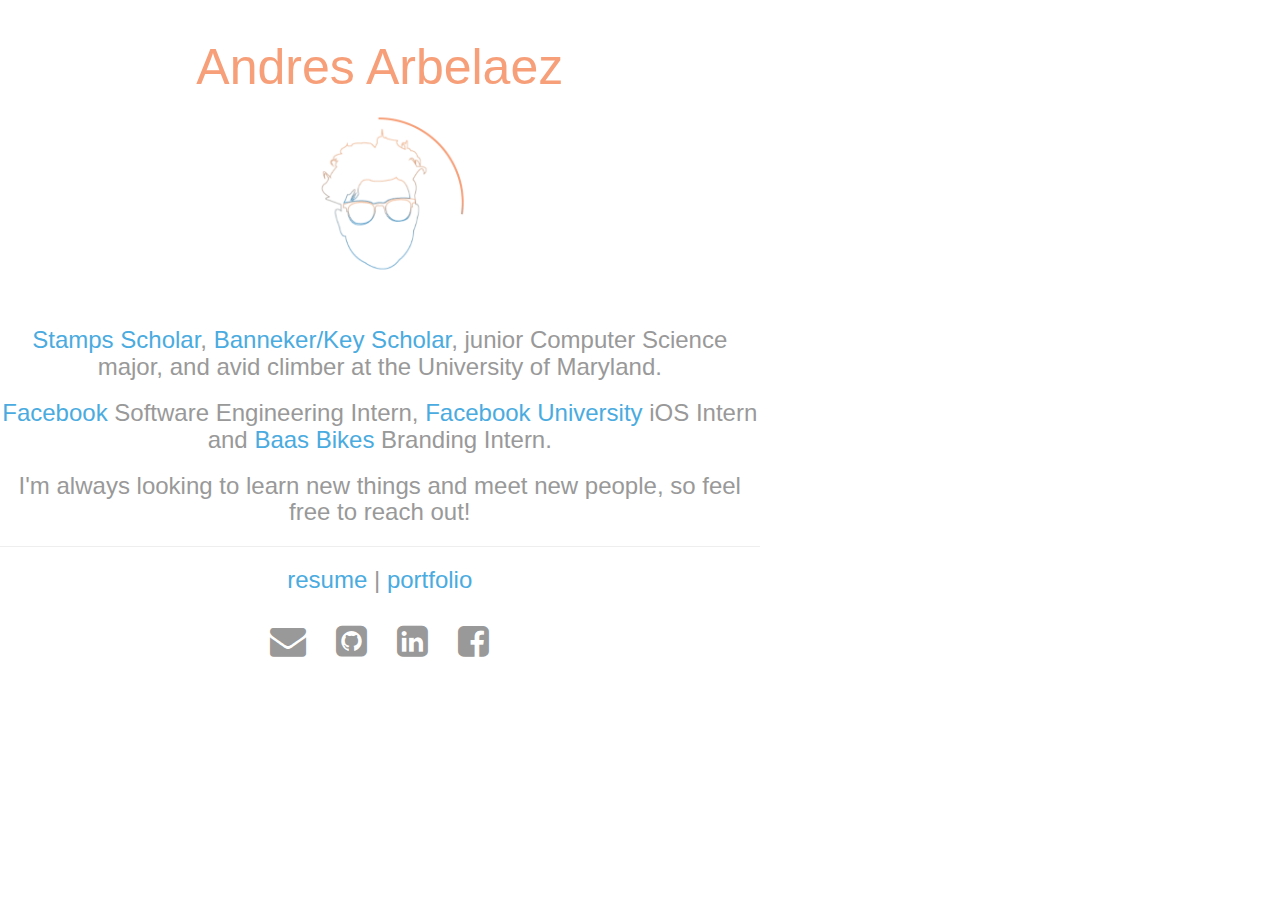
<file: index.html>
<!doctype html>

<html>

  <head>
  <meta name="viewport" content="width=device-width, initial-scale=1.0">
  <link rel="stylesheet" href="//www.w3schools.com/lib/w3.css">
  <link rel="stylesheet" href="//cdnjs.cloudflare.com/ajax/libs/font-awesome/4.4.0/css/font-awesome.min.css">
  <link rel="stylesheet" href="//fonts.googleapis.com/icon?family=Material+Icons">
  <link rel="stylesheet" href="//maxcdn.bootstrapcdn.com/bootstrap/3.3.6/css/bootstrap.min.css"/>
  <title>Andres Arbelaez</title>
  <link rel="stylesheet" type="text/css" href="main.css">
  <link rel="stylesheet"  href="hover-min.css">
  <link rel="stylesheet"  href="animate.min.css">
  <link rel="icon" type="image/png" href="favicon-32x32.png" sizes="32x32" />
  <link rel="icon" type="image/png" href="favicon-16x16.png" sizes="16x16" />
  <script src="//ajax.googleapis.com/ajax/libs/jquery/1.11.1/jquery.min.js"></script>
  <script type="text/javascript" src="app.js"></script>

  
  
</head>

  <body>
    <div class="jumbo">
  
		<div class="w3-row">

	  		<div class="w3-col" style="width: 20%">
				<br>
			</div>

	  		<div class="w3-col" style="width: 60%">
	  			<h1 id="hello" class="animated fadeIn">Andres Arbelaez</h1>
	  			<div class="image">
	  				<img class=""id="me"src="me.gif"style="max-width: 200px; min-width: 20px">
	  			</div>
	  			<p>
				<h3><a href="http://www.stampsfoundation.org" class="internalLink">Stamps Scholar</a>, <a href="http://www.bannekerkey.umd.edu/stampsbk.html" class="internalLink">Banneker/Key Scholar</a>, junior Computer Science major, and avid climber at the University of Maryland.</h3>
				</p>
				<p>
				<h3><a href="https://www.facebook.com/careers/teams/engineering/" class="internalLink">Facebook</a> Software Engineering Intern, <a href="https://www.facebook.com/careers/university/fbueng" class="internalLink">Facebook University</a> iOS Intern and <a href="https://www.baasbikes.com/" class="internalLink">Baas Bikes</a> Branding Intern.</h3>
				<h3> I'm always looking to learn new things and meet new people, so feel free to <class="internalLink">reach out!</h3>
				</p>

				<hr width=100%>

				<h3 class="icons">
					<a id="resume" class="internalLink" href="Andres_Arbelaez_Resume.pdf" target="_blank">resume</a> |
					<a id="portfolio" class="internalLink" href="portfolio_Andres_Arbelaez.pdf" target="_blank">portfolio</a>
				</h3>
				
				<h1 class="icons">

	    			<a class="w3-padding-16 w3-hover-none" href="mailto:andresarbelaez08@gmail.com"><i id="email" class="fa fa-envelope icon" aria-hidden="true"></i></a>
  					<a class="w3-padding-16 w3-hover-none" href="https://github.com/andresarbelaez/"><i id="github" class="fa fa-github-square icon" aria-hidden="true"></i></a>
  					<a class="w3-padding-16 w3-hover-none" href="https://www.linkedin.com/in/amarbelaez/"><i id="linkedin" class="fa fa-linkedin-square icon" aria-hidden="true"></i></a>
  					<a class="w3-padding-16 w3-hover-none" href="https://www.facebook.com/andres.arbelaez.31/"><i id="facebook" class="fa fa-facebook-square icon" aria-hidden="true"></i></a>
  					

  				</h1>
  				
			</div>

			

			<div class="w3-col" style="width: 20%">
				<br>
			</div>
			
		</div>

	</div>

</body>

</html>
</file>
<file: main.css>
body{
    font-family: "Trebuchet MS",Helvetica,sans-serif;
    text-align: left;
    color: #999999;
    background-color: #ffffff;
    overflow: hidden;
}

header{
    background-color: #ffffff;
    color: #1d2120;
}

ul {
    list-style-type: none;
    margin: 0;
    padding: 0;
    overflow: hidden;
    background-color: #ffffff;
}

li {
    float: right;
}

li a {
    display: block;
    color: #f79f79;
    text-align: center;
    padding: 14px 16px;
    text-decoration: none;
    font-size: 20px;
}

li a:hover {
    text-decoration: none;
    color: #f79f79;
   /*background-color: #f79f79;
   color: #ffffff;*/
}

.heading {
    text-align: center;
}

.jumbo {
    padding-top: 0px;
    padding-bottom: 0px;
    display: flex;
    text-align: center;
    background-color: #ffffff;
    background-size:cover;
    background-attachment: fixed;
    background-repeat: no-repeat;
    background-position: center;
    color: #999999;
}

.image {
    text-align: center;
}

#me {
    text-align: center;
    text-decoration: none;
}

.internalLink {
    color: #4aabe0;
    text-decoration: none;
}

.internalLink:hover {
    color:#f79f79;
    text-decoration: none;
}

#hello {
    font-size: 50px;
    text-decoration: none;
    text-align: center;
    color: #f79f79;
}

.fa {
    color: #999999;
    margin: 10px;
}

#email:hover {
    color: #f79f79;
}

#github:hover {
    color: #333;
}

#linkedin:hover {
    color: #0077b5;
}

#facebook:hover {
    color: #3b5998;
}

.fa:hover {
    color: #f79f79;
}

.icons {
    text-align: center;
}

.icon {
    text-align: center;
    position: center;
}

.icon:hover{
    text-decoration: none;
}

.logo a{
    text-decoration:none;
    font-size: 20px;
    color: #f79f79;
}
.logo a:hover{
    text-decoration: none;
    color: inherit;
}
</file>
